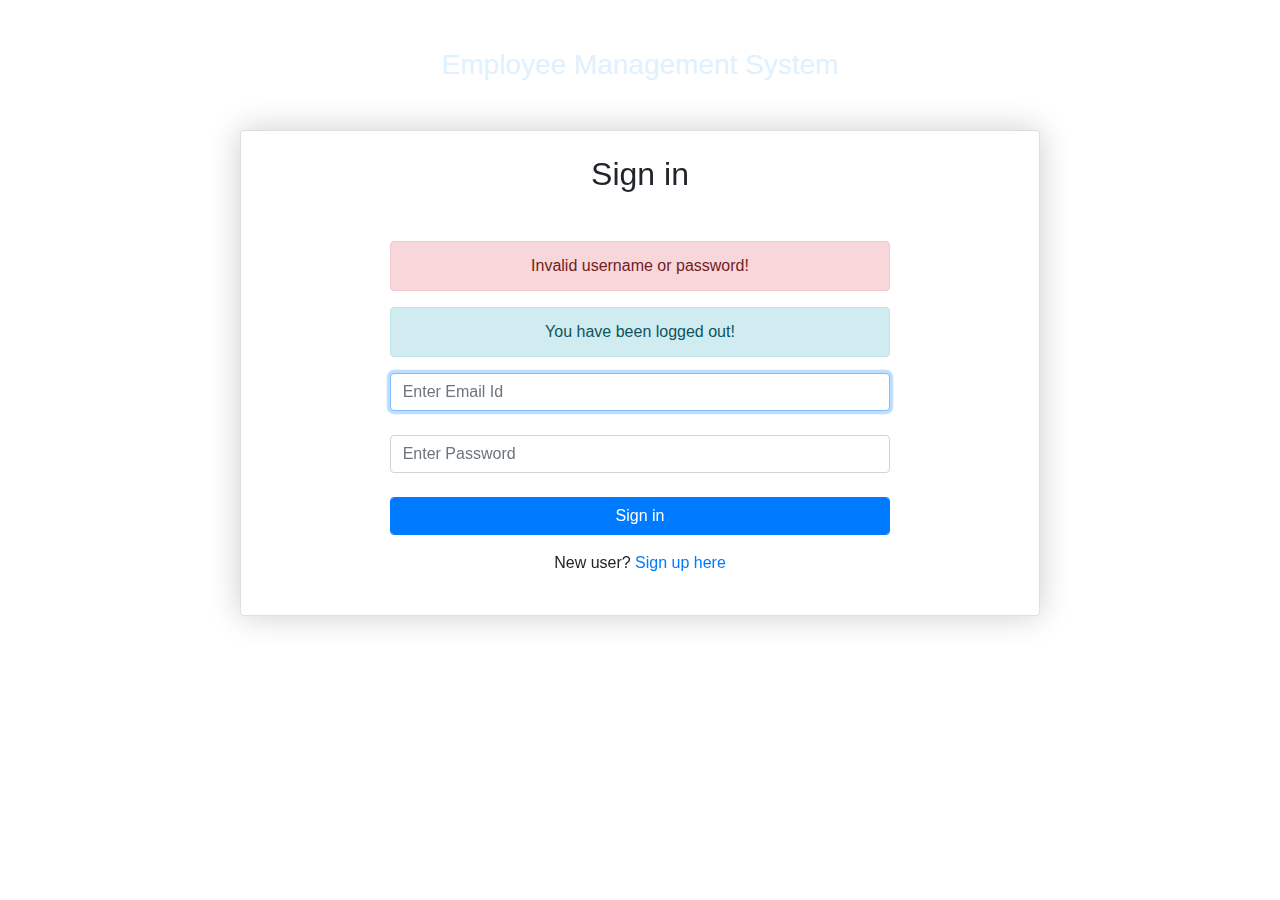
<file: src/main/resources/templates/login.html>
<!DOCTYPE html>
<html lang="en" xmlns:th="http://www.thymeleaf.org">

<head>
    <meta charset="ISO-8859-1">
    <title>Employee Management System</title>
    <link rel="stylesheet" href="https://cdn.jsdelivr.net/npm/bootstrap@4.4.1/dist/css/bootstrap.min.css"
        integrity="sha384-Vkoo8x4CGsO3+Hhxv8T/Q5PaXtkKtu6ug5TOeNV6gBiFeWPGFN9MuhOf23Q9Ifjh"
        crossorigin="anonymous">

    <link rel="stylesheet" href="https://cdnjs.cloudflare.com/ajax/libs/font-awesome/6.4.2/css/all.min.css"
        integrity="sha512-z3gLpd7yknf1YoNbCzqRKc4qyor8gaKU1qmn+CShxbuBusANI9QpRohGBreCFkKxLhei6S9CQXFEbbKuqLg0DA=="
        crossorigin="anonymous" referrerpolicy="no-referrer" />
</head>

<body>

    <!-- Section: Design Block -->
    <section class="text-center">
        <!-- Background image -->
        <div class="p-5 bg-image"
            style="background-image: url('https://mdbootstrap.com/img/new/textures/full/171.jpg'); height: 200px;">
            <h3 style="color: rgb(223, 240, 255);"> Employee Management System</h3>
        </div>

        <div class="card mx-4 mx-md-auto shadow-5-strong"
            style="max-width: 50rem; margin-top: -70px; background: hsla(0, 0%, 100%, 0.8); 
            	backdrop-filter: blur(38px); box-shadow: 0 0 2rem rgba(0, 0, 0, 0.2);">
            <div class="card-body py-4 px-md-3">

                <div class="row d-flex justify-content-center">
                    <div class="col-lg-8">
                        <h2 class="fw-bold mb-5">Sign in</h2>
                        <form th:action="@{/login}" method="post">

                            <!-- error message -->
                            <div th:if="${param.error}">
                                <div class="alert alert-danger">Invalid username or password!</div>
                            </div>

                            <!-- logout message -->
                            <div th:if="${param.logout}">
                                <div class="alert alert-info">You have been logged out!</div>
                            </div>

                            <!-- Email input -->
                            <div class="mb-4">
                                <div class="form-outline">
                                    <input type="email" class="form-control" id="username" name="username"
                                        placeholder="Enter Email Id" autofocus="autofocus" required>
                                </div>
                            </div>

                            <!-- Password input -->
                            <div class="mb-4">
                                <div class="form-outline">
                                    <input type="password" id="password" name="password" class="form-control"
                                        placeholder="Enter Password" required />
                                </div>
                            </div>

                            <!-- Submit button -->
                            <div class="form-group">
                                <button type="submit" name="login-submit" id="login-submit"
                                    class="form-control btn btn-primary">Sign in</button>
                            </div>
                        </form>

                        <!-- Register link -->
                        <div class="form-group">
                            <span>New user? <a href="/" th:href="@{/registration}">Sign up here</a></span>
                        </div>
                    </div>
                </div>
            </div>
        </div>
    </section>
</body>

</html>
</file>
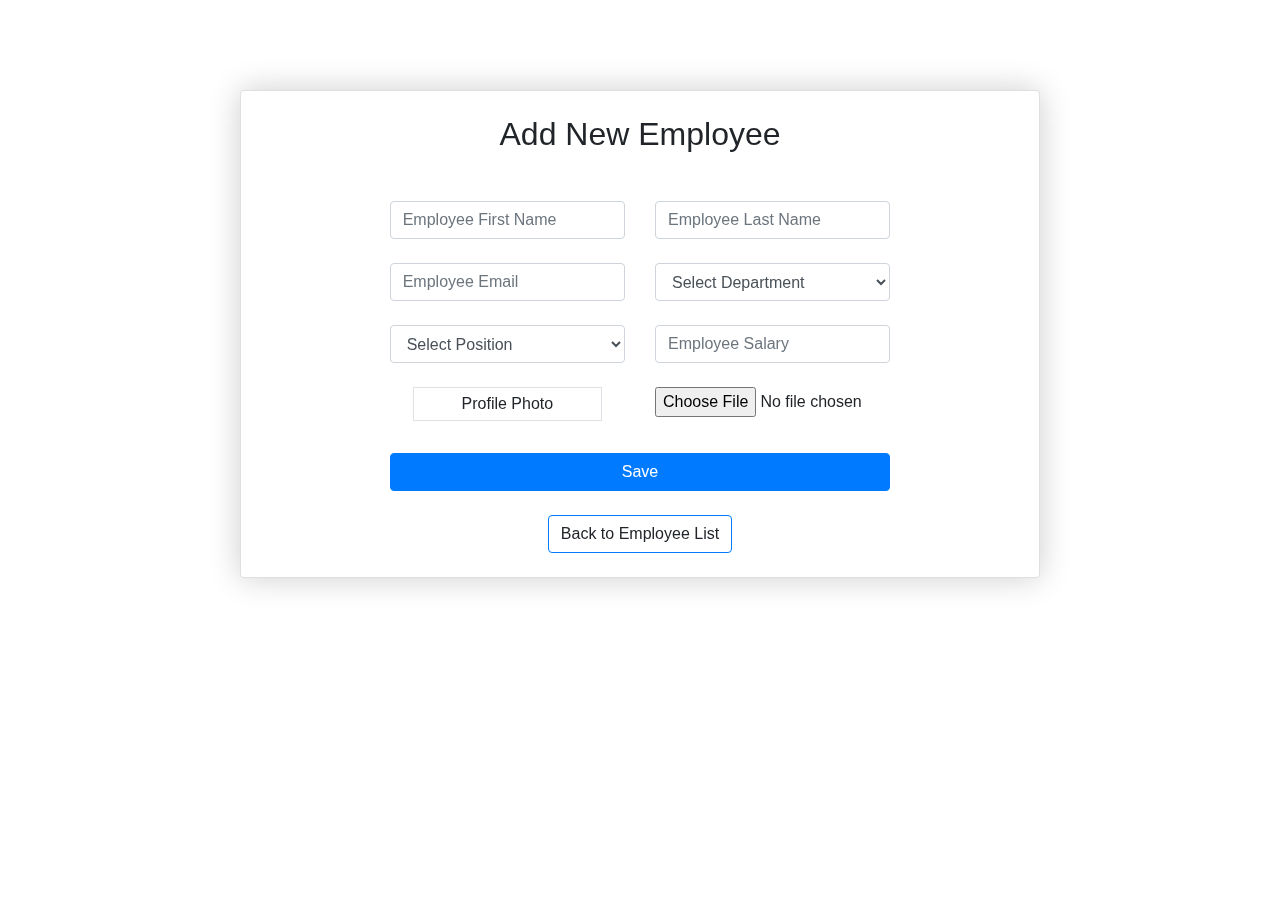
<file: src/main/resources/templates/new_employee.html>
<!DOCTYPE html>
<html lang="en" xmlns:th="http://www.thymeleaf.org">

<head>
    <meta charset="ISO-8859-1">
    <title>Employee Management System</title>
    <link rel="stylesheet" href="https://cdn.jsdelivr.net/npm/bootstrap@4.4.1/dist/css/bootstrap.min.css"
        integrity="sha384-Vkoo8x4CGsO3+Hhxv8T/Q5PaXtkKtu6ug5TOeNV6gBiFeWPGFN9MuhOf23Q9Ifjh"
        crossorigin="anonymous">
        
    <link rel="stylesheet" href="https://cdnjs.cloudflare.com/ajax/libs/font-awesome/6.4.2/css/all.min.css"
		integrity="sha512-z3gLpd7yknf1YoNbCzqRKc4qyor8gaKU1qmn+CShxbuBusANI9QpRohGBreCFkKxLhei6S9CQXFEbbKuqLg0DA=="
		crossorigin="anonymous" referrerpolicy="no-referrer" />
</head>

<body>
    <!-- Section: Design Block -->
    <section class="text-center">
        <!-- Background image -->
        <div class="p-5 bg-image"
            style="background-image: url('https://mdbootstrap.com/img/new/textures/full/171.jpg'); height: 200px;">
        </div>

        <div class="card mx-4 mx-md-auto shadow-5-strong"
            style="max-width: 50rem; margin-top: -110px; background: hsla(0, 0%, 100%, 0.8); 
            	backdrop-filter: blur(38px); box-shadow: 0 0 2rem rgba(0, 0, 0, 0.2);">
            <div class="card-body py-4 px-md-3">

                <div class="row d-flex justify-content-center">
                    <div class="col-lg-8">
                        <h2 class="fw-bold mb-5">Add New Employee</h2>
                        <form action="#" th:action="@{/saveEmployee}" th:object="${employee}" method="POST"
                            enctype="multipart/form-data">

                            <!-- Add hidden form field to handle update -->
                            <input type="hidden" th:field="*{id}">

                            <div class="row">
                                <div class="col-md-6 mb-4">
                                    <div class="form-outline">
                                        <input type="text" th:field="*{firstName}" class="form-control"
                                            placeholder="Employee First Name" required>
                                    </div>
                                </div>
                                <div class="col-md-6 mb-4">
                                    <div class="form-outline">
                                        <input type="text" th:field="*{lastName}" class="form-control"
                                            placeholder="Employee Last Name" required>
                                    </div>
                                </div>
                            </div>

                            <!-- Email input -->
                            <div class="row">
	                            <div class="col-md-6 mb-4">
	                                <input type="email" th:field="*{email}" class="form-control"
	                                    placeholder="Employee Email" required>
	                            </div>
	
	                            <!-- Department input -->
	                            <div class="col-md-6 mb-4">
	                                 <select th:field="*{department}" class="form-control" required>
										<option value="" selected>Select Department</option>
							            <option value="Software Development">Software Development</option>
										<option value="Cyber Security">Cyber Security</option>
										<option value="Human Resources">Human Resources</option>
										<option value="Digital Marketing">Digital Marketing</option>
							        </select>
	                            </div>
                            </div>

                            <!-- Position input -->
                            <div class="row">
	                            <div class="col-md-6 mb-4">
	                                <select th:field="*{position}" class="form-control" required>
							            <option value="" selected>Select Position</option>
							            <option value="Data Scientist">Data Scientist</option>
										<option value="Java Backend Developer">Java Backend Developer</option>
										<option value="SDE Trainee"> SDE Trainee </option>
										<option value="Digital Marketing Manager">Digital Marketing Manager</option>
										<option value="Security Consultant">Security Consultant</option>
										<option value="HR Specialist">HR Specialist</option>
							        </select>
	                            </div>
	
	                            <!-- Salary input -->
	                            <div class="col-md-6 mb-4">
	                                <input type="text" th:field="*{salary}" class="form-control"
	                                    placeholder="Employee Salary" required>
	                            </div>
                            </div>

                            <!-- Profile Picture --> 
								<div class="row">
									<div class="col-md-6 mb-4">
										<label for="formFile" class="form-label border px-5 py-1">Profile Photo</label>
									</div>
	                                <div class="col-md-6 mb-4">
	                                    <input type="file" name="img" class="form-control-file" required>
	                                </div>
                                </div> 

                            <div class="text-center">
                                <button type="submit" class="btn btn-primary btn-block mb-4">
                                    Save
                                </button>
                            </div>
							
						   <div class="container">
						        <a th:href="@{/}" class="btn btn-outline-primary"><i class="fa fa-circle-arrow-left" aria-hidden="true"></i> Back to Employee List</a>
						    </div>

							
                        </form>
                    </div>
                </div>
            </div>
        </div>
    </section>
</body>

</html>
</file>
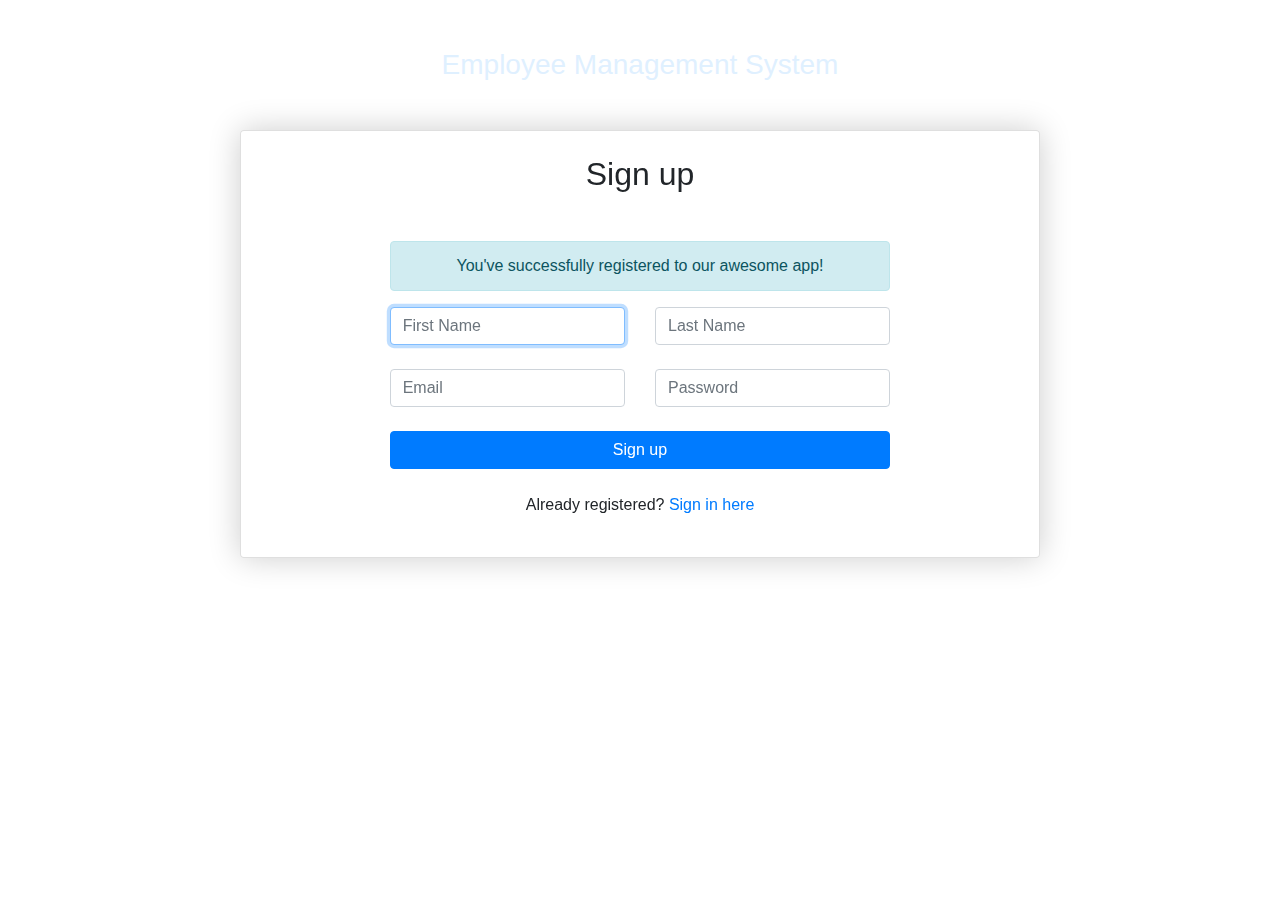
<file: src/main/resources/templates/registration.html>
<!DOCTYPE html>
<html lang="en" xmlns:th="http://www.thymeleaf.org">

<head>
    <meta charset="ISO-8859-1">
    <title>Employee Management System</title>
    <link rel="stylesheet" href="https://cdn.jsdelivr.net/npm/bootstrap@4.4.1/dist/css/bootstrap.min.css"
        integrity="sha384-Vkoo8x4CGsO3+Hhxv8T/Q5PaXtkKtu6ug5TOeNV6gBiFeWPGFN9MuhOf23Q9Ifjh"
        crossorigin="anonymous">

    <link rel="stylesheet" href="https://cdnjs.cloudflare.com/ajax/libs/font-awesome/6.4.2/css/all.min.css"
        integrity="sha512-z3gLpd7yknf1YoNbCzqRKc4qyor8gaKU1qmn+CShxbuBusANI9QpRohGBreCFkKxLhei6S9CQXFEbbKuqLg0DA=="
        crossorigin="anonymous" referrerpolicy="no-referrer" />
</head>

<body>
    <!-- Section: Design Block -->
    <section class="text-center">
        <!-- Background image -->
        <div class="p-5 bg-image"
            style="background-image: url('https://mdbootstrap.com/img/new/textures/full/171.jpg'); height: 200px;">
            <h3 style="color: rgb(223, 240, 255);"> Employee Management System</h3>
        </div>

        <div class="card mx-4 mx-md-auto shadow-5-strong"
            style="max-width: 50rem; margin-top: -70px; background: hsla(0, 0%, 100%, 0.8); 
            	backdrop-filter: blur(38px); box-shadow: 0 0 2rem rgba(0, 0, 0, 0.2);">
            	
            <div class="card-body py-4 px-md-3">

                <div class="row d-flex justify-content-center">
					
                    <div class="col-lg-8">
                        <h2 class="fw-bold mb-5">Sign up</h2>
                        <form th:action="@{/registration}" method="post" th:object="${user}">
							<!-- success message -->
							<div th:if="${param.success}">
								<div class="alert alert-info">You've successfully registered
									to our awesome app!</div>
							</div>
                            <div class="row">
                                <!-- First Name and Last Name in a row -->
                                <div class="col-md-6 mb-4">
                                    <div class="form-outline">
                                        <input type="text" class="form-control" th:field="*{firstName}"
                                            placeholder="First Name" required autofocus="autofocus">
                                    </div>
                                </div>
                                <div class="col-md-6 mb-4">
                                    <div class="form-outline">
                                        <input type="text" class="form-control" th:field="*{lastName}"
                                            placeholder="Last Name" required autofocus="autofocus">
                                    </div>
                                </div>
                            </div>

                            <div class="row">
                                <!-- Email and Password in a row -->
                                <div class="col-md-6 mb-4">
                                    <div class="form-outline">
                                        <input type="email" class="form-control" th:field="*{email}"
                                            placeholder="Email" required autofocus="autofocus">
                                    </div>
                                </div>
                                <div class="col-md-6 mb-4">
                                    <div class="form-outline">
                                        <input type="password" class="form-control" th:field="*{password}"
                                            placeholder="Password" required autofocus="autofocus">
                                    </div>
                                </div>
                            </div>

                            <div class="form-group">
                                <button type="submit" class="btn btn-primary btn-block mb-4">
                                    Sign up
                                </button>
                                <span>Already registered? <a href="/" th:href="@{/login}">Sign in here</a></span>
                            </div>
                        </form>
                    </div>
                </div>
            </div>
        </div>
    </section>
</body>

</html>
</file>
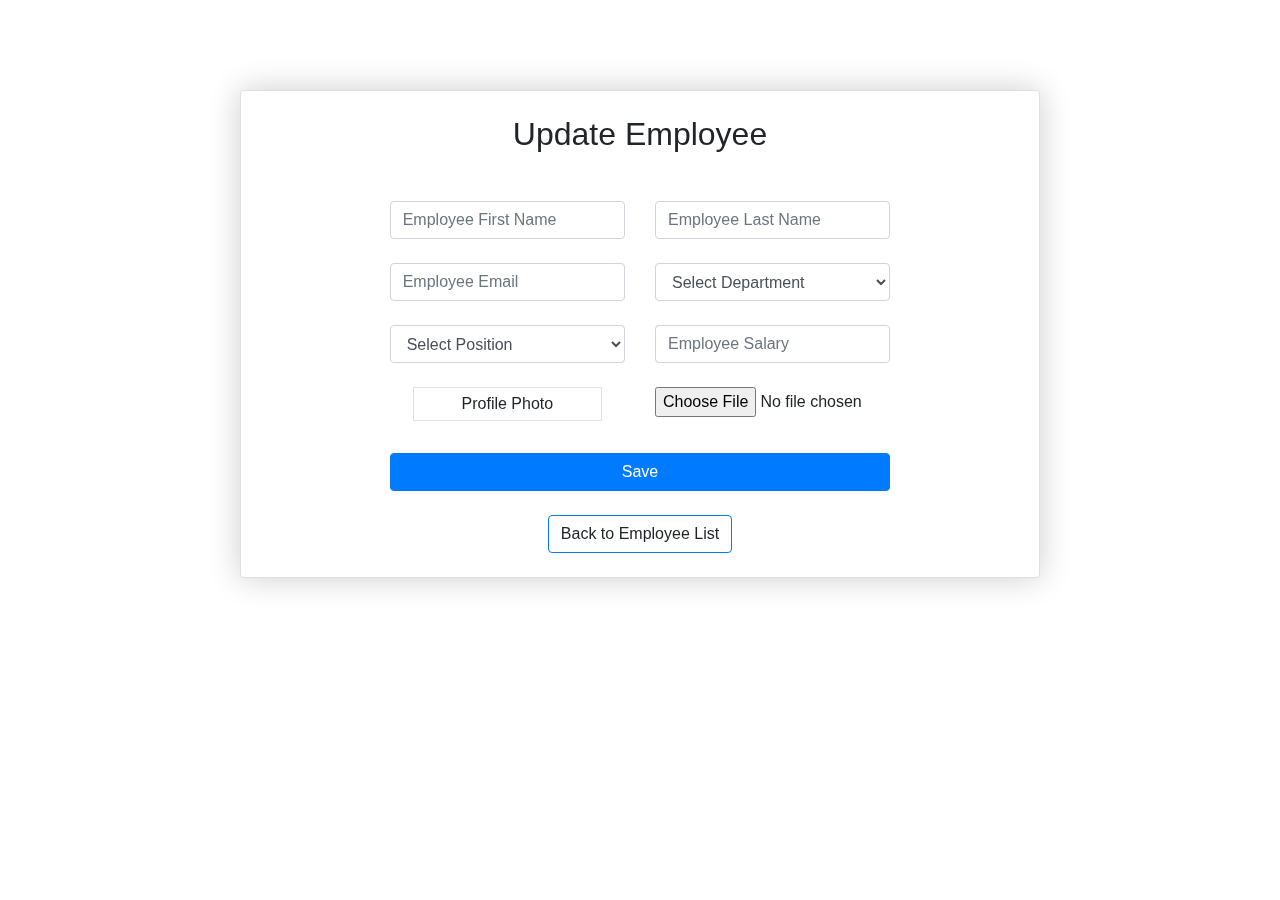
<file: src/main/resources/templates/update_employee.html>
<!DOCTYPE html>
<html lang="en" xmlns:th="http://www.thymeleaf.org">

<head>
    <meta charset="ISO-8859-1">
    <title>Employee Management System</title>
    <link rel="stylesheet" href="https://cdn.jsdelivr.net/npm/bootstrap@4.4.1/dist/css/bootstrap.min.css"
        integrity="sha384-Vkoo8x4CGsO3+Hhxv8T/Q5PaXtkKtu6ug5TOeNV6gBiFeWPGFN9MuhOf23Q9Ifjh"
        crossorigin="anonymous">
        
    <link rel="stylesheet" href="https://cdnjs.cloudflare.com/ajax/libs/font-awesome/6.4.2/css/all.min.css"
		integrity="sha512-z3gLpd7yknf1YoNbCzqRKc4qyor8gaKU1qmn+CShxbuBusANI9QpRohGBreCFkKxLhei6S9CQXFEbbKuqLg0DA=="
		crossorigin="anonymous" referrerpolicy="no-referrer" />
</head>

<body>
    <!-- Section: Design Block -->
    <section class="text-center">
        <!-- Background image -->
        <div class="p-5 bg-image"
            style="background-image: url('https://mdbootstrap.com/img/new/textures/full/171.jpg'); height: 200px;">
        </div>

        <div class="card mx-4 mx-md-auto shadow-5-strong"
            style="max-width: 50rem; margin-top: -110px; background: hsla(0, 0%, 100%, 0.8); 
            	backdrop-filter: blur(38px); box-shadow: 0 0 2rem rgba(0, 0, 0, 0.2);">
            <div class="card-body py-4 px-md-3">

                <div class="row d-flex justify-content-center">
                    <div class="col-lg-8">
                        <h2 class="fw-bold mb-5">Update Employee</h2>
                        <form action="#" th:action="@{/saveEmployee}" th:object="${employee}" method="POST"
                            enctype="multipart/form-data">

                            <!-- Add hidden form field to handle update -->
                            <input type="hidden" th:field="*{id}">

                            <div class="row">
                                <div class="col-md-6 mb-4">
                                    <div class="form-outline">
                                        <input type="text" th:field="*{firstName}" class="form-control"
                                            placeholder="Employee First Name" required>
                                    </div>
                                </div>
                                <div class="col-md-6 mb-4">
                                    <div class="form-outline">
                                        <input type="text" th:field="*{lastName}" class="form-control"
                                            placeholder="Employee Last Name" required>
                                    </div>
                                </div>
                            </div>

                            <!-- Email input -->
                            <div class="row">
	                            <div class="col-md-6 mb-4">
	                                <input type="email" th:field="*{email}" class="form-control"
	                                    placeholder="Employee Email" required>
	                            </div>
	
	                            <!-- Department input -->
	                            <div class="col-md-6 mb-4">
	                                 <select th:field="*{department}" class="form-control" required>
										<option value="" selected>Select Department</option>
							            <option value="Software Development">Software Development</option>
										<option value="Cyber Security">Cyber Security</option>
										<option value="Human Resources">Human Resources</option>
										<option value="Digital Marketing">Digital Marketing</option>
							        </select>
	                            </div>
                            </div>

                            <!-- Position input -->
                            <div class="row">
	                            <div class="col-md-6 mb-4">
	                                <select th:field="*{position}" class="form-control" required>
							            <option value="" selected>Select Position</option>
							            <option value="Data Scientist">Data Scientist</option>
										<option value="Java Backend Developer">Java Backend Developer</option>
										<option value="SDE Trainee"> SDE Trainee </option>
										<option value="Digital Marketing Manager">Digital Marketing Manager</option>
										<option value="Security Consultant">Security Consultant</option>
										<option value="HR Specialist">HR Specialist</option>
							        </select>
	                            </div>
	
	                            <!-- Salary input -->
	                            <div class="col-md-6 mb-4">
	                                <input type="text" th:field="*{salary}" class="form-control"
	                                    placeholder="Employee Salary" required>
	                            </div>
                            </div>

                            <!-- Profile Picture --> 
								<div class="row">
									<div class="col-md-6 mb-4">
										<label for="formFile" class="form-label border px-5 py-1">Profile Photo</label>
									</div>
	                                <div class="col-md-6 mb-4">
	                                    <input type="file" name="img" class="form-control-file" required>
	                                </div>
                                </div>

                            <div class="text-center">
                                <button type="submit" class="btn btn-primary btn-block mb-4">
                                    Save
                                </button>
                            </div>
							
						   <div class="container">
						        <a th:href="@{/}" class="btn btn-outline-primary"><i class="fa fa-circle-arrow-left" aria-hidden="true"></i> Back to Employee List</a>
						    </div>

							
                        </form>
                    </div>
                </div>
            </div>
        </div>
    </section>
</body>

</html>
</file>
